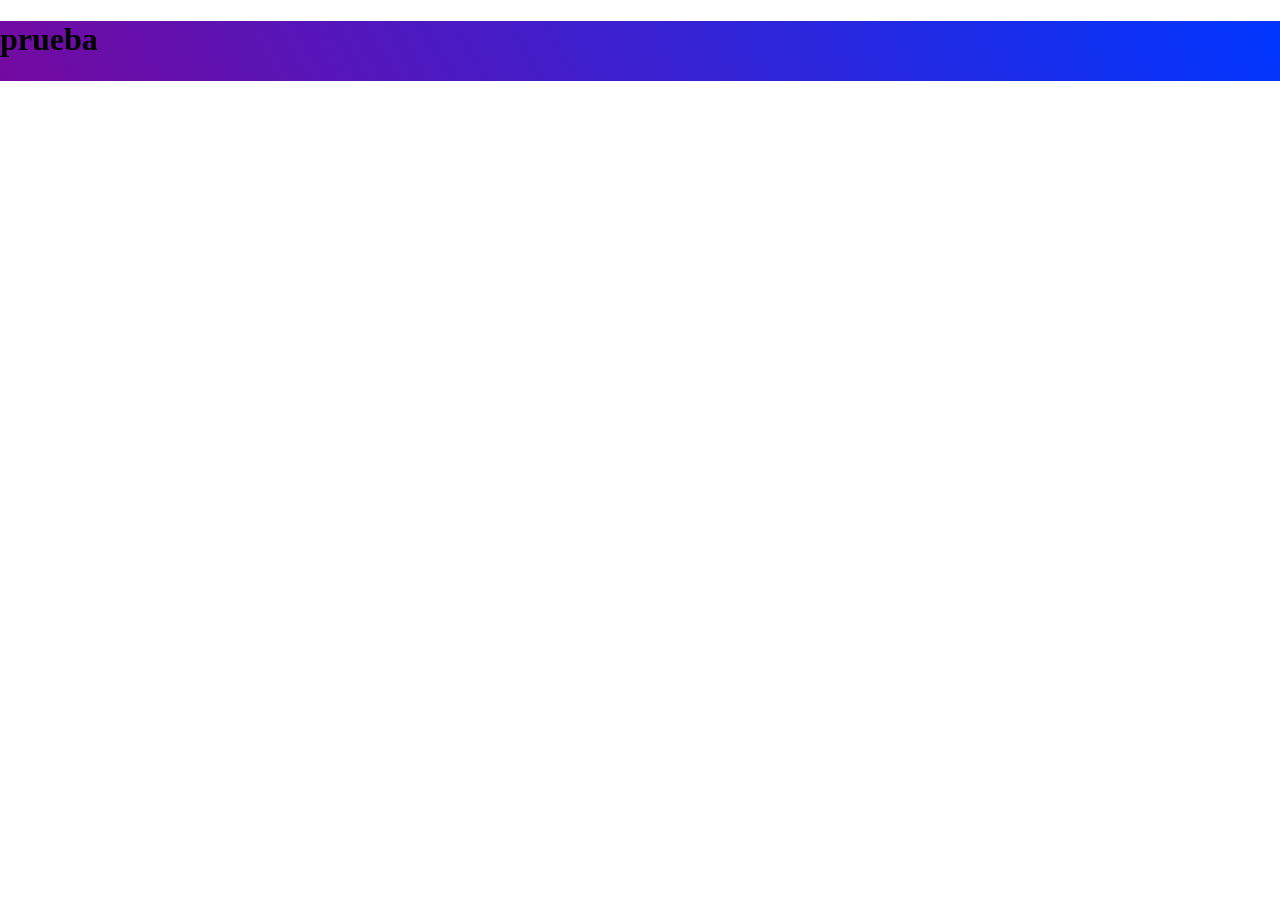
<file: index.html>
<!DOCTYPE html>
<html lang="en">
<head>
    <meta charset="UTF-8">
    <meta name="viewport" content="width=device-width, initial-scale=1.0">
    <title>Mendocode</title>
    <link rel="stylesheet" href="styles.css">
</head>
<body>
    <header class="nav-bar">
        <h1>prueba</h1>
    </header>
</body>
</html>
</file>
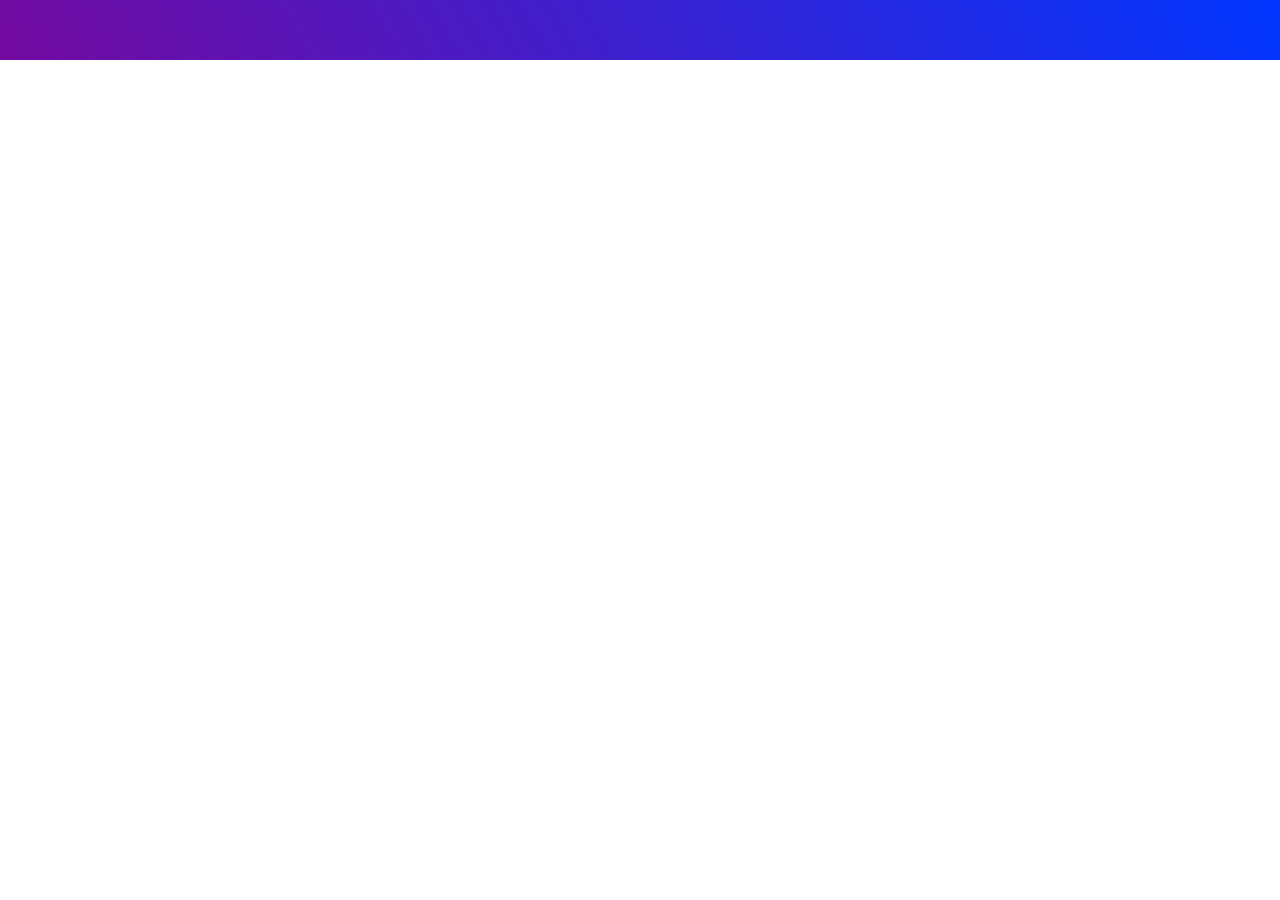
<file: prueba.html>
<!DOCTYPE html>
<html lang="en">
<head>
    <meta charset="UTF-8">
    <meta name="viewport" content="width=device-width, initial-scale=1.0">
    <title>Mendocode</title>
    <link rel="stylesheet" href="styles.css">
</head>
<body>
    <header class="nav-bar">

    </header>
</body>
</html>
</file>
<file: styles.css>
body{
  margin: 0;
}

.nav-bar{
  width: 100%;
  height: 60px;
  background: linear-gradient(60deg, #740aa0 0%, rgba(0,54,255,1) 100%);;
}
</file>
